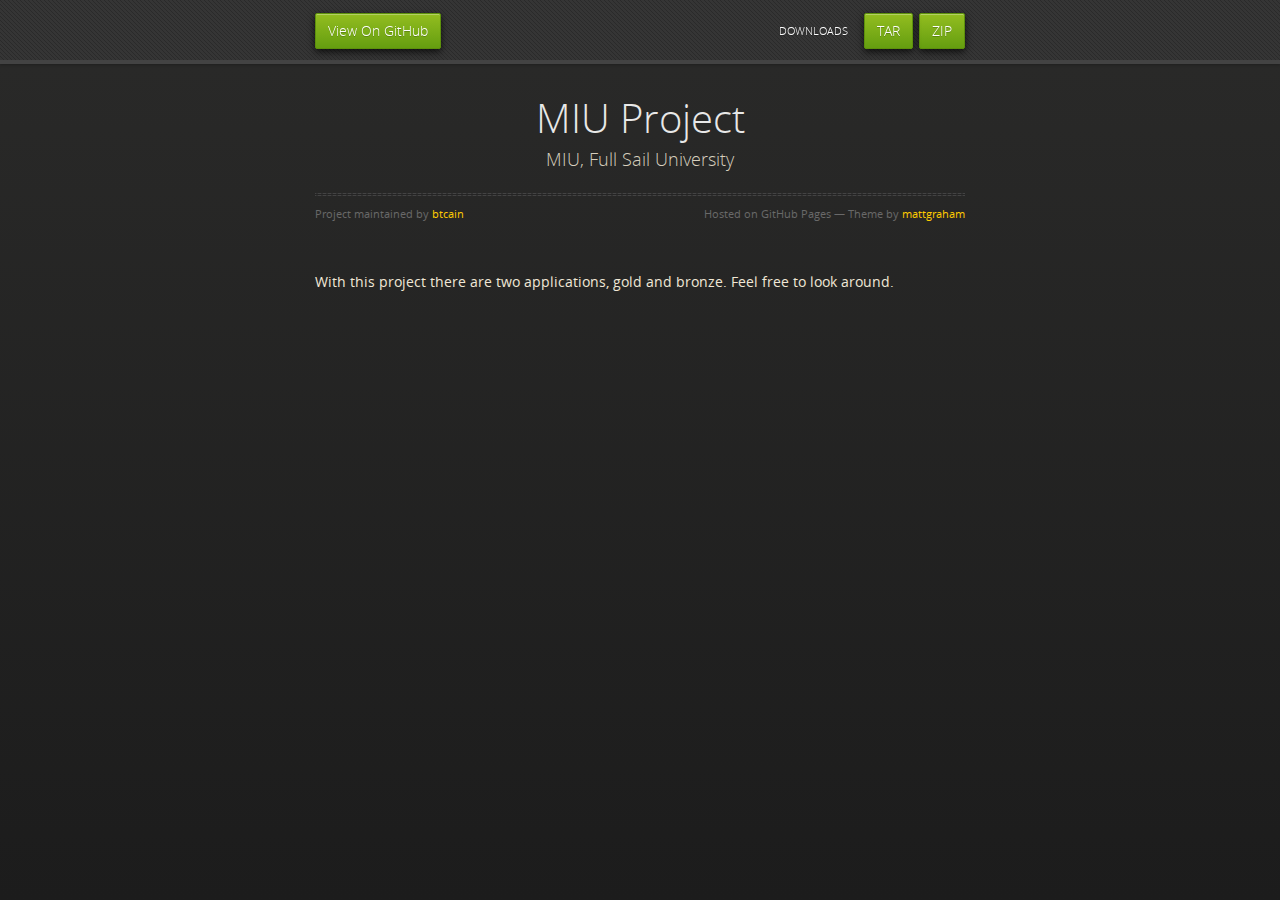
<file: index.html>
<!doctype html>
<html>
  <head>
    <meta charset="utf-8">
    <meta http-equiv="X-UA-Compatible" content="chrome=1">
    <title>MIU Project by btcain</title>
    <link rel="stylesheet" href="stylesheets/styles.css">
    <link rel="stylesheet" href="stylesheets/pygment_trac.css">
    <script src="https://ajax.googleapis.com/ajax/libs/jquery/1.7.1/jquery.min.js"></script>
    <script src="javascripts/respond.js"></script>
    <!--[if lt IE 9]>
      <script src="//html5shiv.googlecode.com/svn/trunk/html5.js"></script>
    <![endif]-->
    <!--[if lt IE 8]>
    <link rel="stylesheet" href="stylesheets/ie.css">
    <![endif]-->
    <meta name="viewport" content="width=device-width, initial-scale=1, user-scalable=no">

  </head>
  <body>
      <div id="header">
        <nav>
          <li class="fork"><a href="https://github.com/btcain/VFW_Proj">View On GitHub</a></li>
          <li class="downloads"><a href="https://github.com/btcain/VFW_Proj/zipball/master">ZIP</a></li>
          <li class="downloads"><a href="https://github.com/btcain/VFW_Proj/tarball/master">TAR</a></li>
          <li class="title">DOWNLOADS</li>
        </nav>
      </div><!-- end header -->

    <div class="wrapper">

      <section>
        <div id="title">
          <h1>MIU Project</h1>
          <p>MIU, Full Sail University</p>
          <hr>
          <span class="credits left">Project maintained by <a href="https://github.com/btcain">btcain</a></span>
          <span class="credits right">Hosted on GitHub Pages &mdash; Theme by <a href="http://twitter.com/#!/michigangraham">mattgraham</a></span>
        </div>

        <p>With this project there are two applications, gold and bronze. Feel free to look around.</p>
      </section>

    </div>
    <!--[if !IE]><script>fixScale(document);</script><![endif]-->
    
  </body>
</html>
</file>
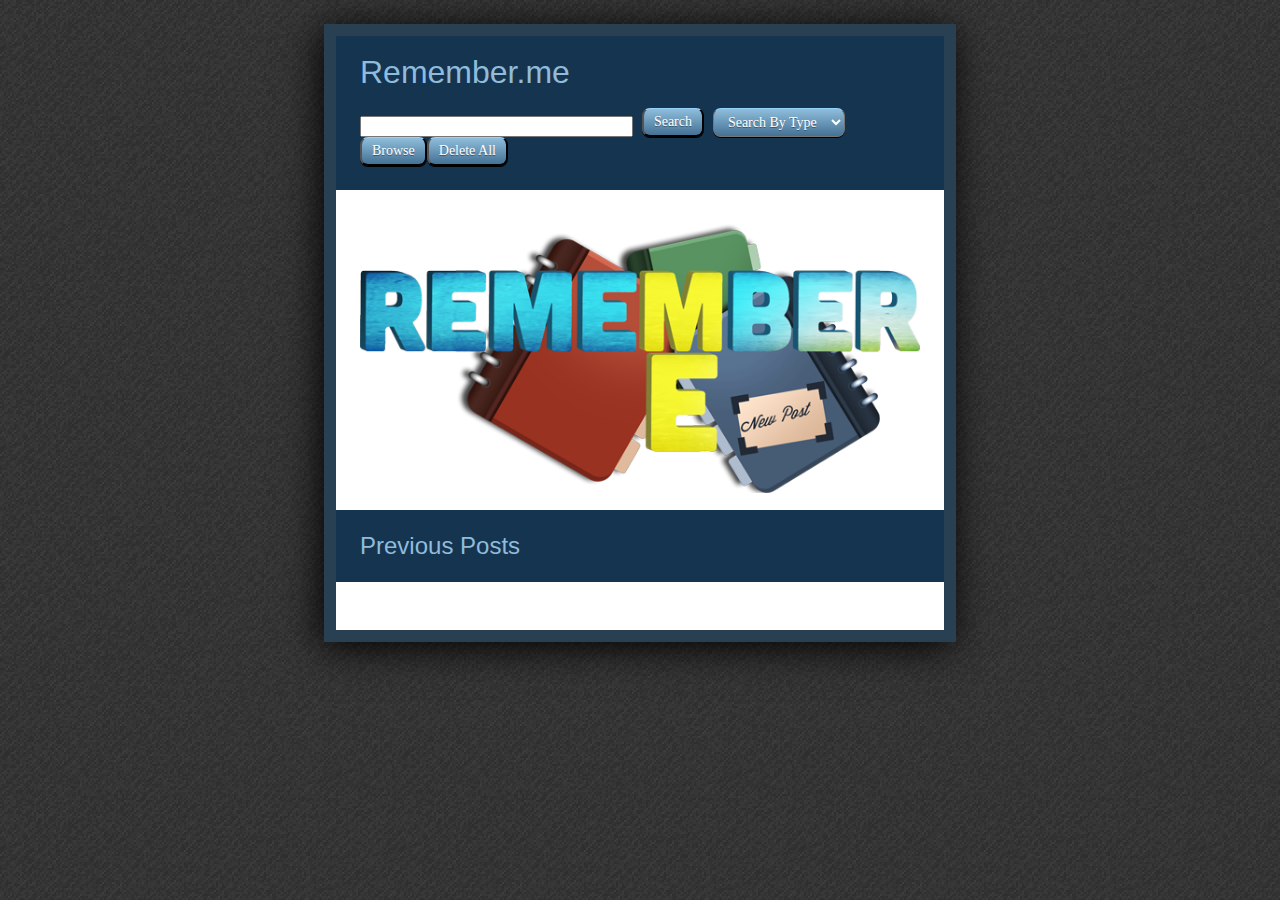
<file: BRONZE/index.html>
<!DOCTYPE html>
<!--
Benjamin Cain
Web App Part 1
Visual Frameworks 1302
-->
<html>
	<head>
		<meta charset="utf-8" />
		<meta name="description" content="Description goes here." />
		<meta name="keywords" content="Keywords go here." />
		<meta name="robots" content="index, nofollow" />
		<meta name="viewport" content="user-scalable=no, width=device-width" />
		
		<title>Rememer.me</title>
		<link rel="stylesheet" type="text/css" href="css/styles.css">
		<link href='http://fonts.googleapis.com/css?family=Skranji' rel='stylesheet' type='text/css'>
	</head>
	<body>
		<header>
			<h1>Remember.me<input type="hidden" id="page" value="index"></h1>
			<h1><input type="text" name="q" size="31" />
  <input type="submit" class="nav" name="sa" value="Search" />
  <select id="type" name="type" class="nav">
  				<option value="">Search By Type</option>
				<option value="Idea">Idea</option>
				<option value="Dream">Dream</option>
				<option value="Life">Life</option>
				<option value="Poetry">Poetry</option>
				<option value="Lyrics">Lyrics</option>
				<option value="Art">Art</option>
				<option value="Books">Books</option>
				<option value="Entertainment">Entertainment</option>
				<option value="Experience">Experience</option>
				<option value="Gaming">Gaming</option>
				<option value="Technology">Technology</option>
				<option value="Music">Music</option>
				<option value="Politics">Politics</option>
				<option value="Science">Science</option>
				<option value="Religion">Religion</option>
			</select>
		<button onclick="window.location.href='browse.html'" class="nav" id="addme">Browse</button><input id="clear" type="submit" class="nav" value="Delete All"></h1>
		</header>
		<div id="containerr">
		<p>
		<!-- <button onclick="window.location.href='additem.html'" class="nav" id="addme">New Post</button> -->
		<center><a href="additem.html"><img src="images/Banner.png" alt="New Post" width="100%"></a></center>
		<div id="editorconsole"></div>
		<h2>Previous Posts</h2>
		<div id="previousposts"></div>
		<script type="text/javascript" src="js/index.js"></script>
		<script>caller();</script>
		</div>
	</body>
</html>
</file>
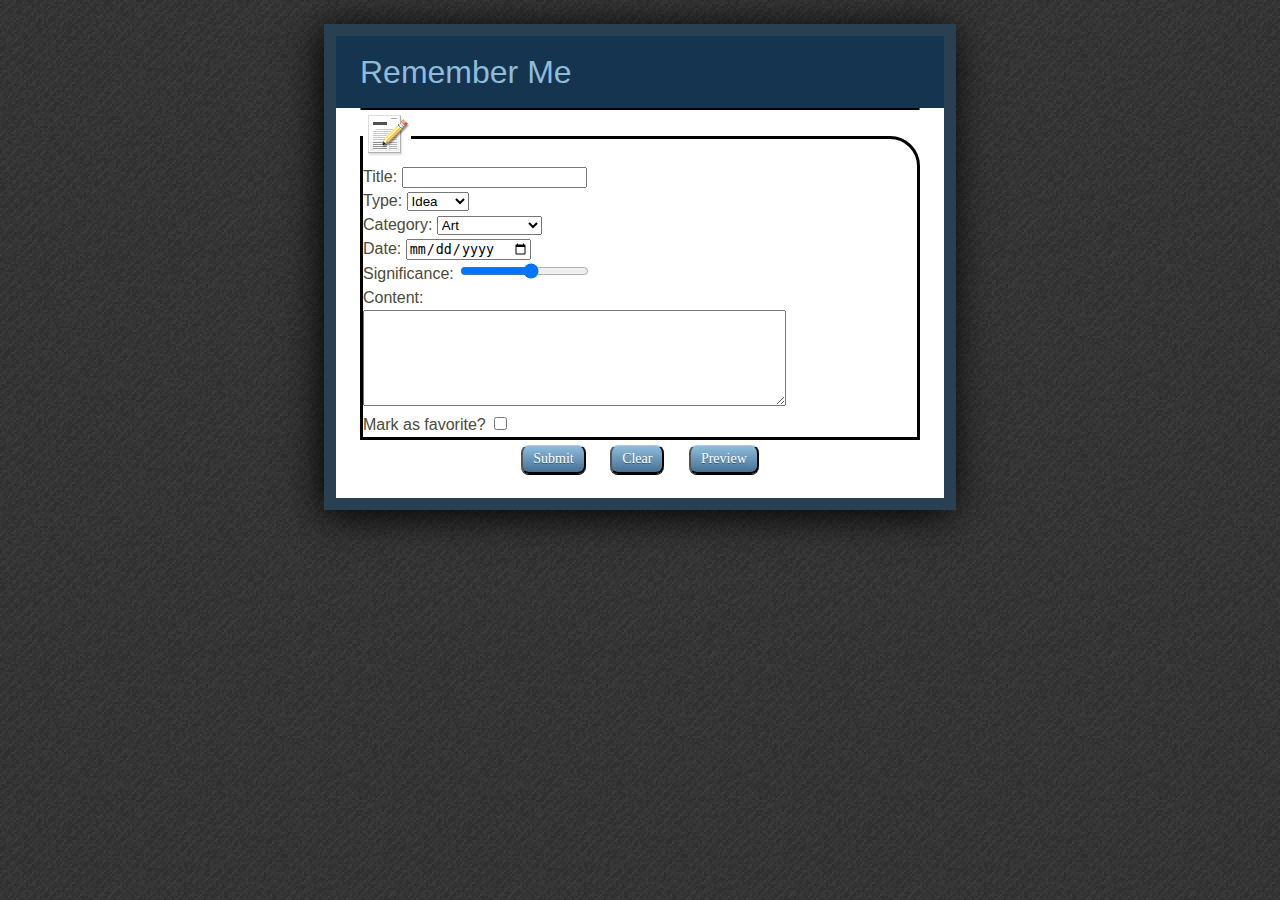
<file: additem.html>
<!DOCTYPE html>
<!--
Benjamin Cain
Web App Part 1
Visual Frameworks 1302
-->
<html>
	<head>
		<meta charset="utf-8" />
		<meta name="description" content="Description goes here." />
		<meta name="keywords" content="Keywords go here." />
		<meta name="robots" content="noindex, nofollow" />
		<meta name="viewport" content="user-scalable=no, width=device-width" />
		
		<title>Rememer.me</title>
		<link rel="stylesheet" type="text/css" href="css/styles.css">
	</head>
	<body>
	<header>
	<input type="hidden" id="page" value="add">
	<h1>Remember Me</h1>
	</header>
	<div id="container">
	<div id="previewpost"></div>
	<form id="newpost" name="newpost" onsubmit="subfun()">
	<fieldset >
		<legend><img src="images/newpost.png" /></legend>
		<input type="hidden" name="id" value="postid">
		<!Post ID will generate here>
		<ul>
			<li>Title: <input id="title" type="text"></li>
			<li>Type: <select id="type" name="type">
				<option value="Idea">Idea</option>
				<option value="Dream">Dream</option>
				<option value="Life">Life</option>
				<option value="Poetry">Poetry</option>
				<option value="Lyrics">Lyrics</option>
			</select></li>
			<li>Category: <select id="category" name="category">
				<option value="Art">Art</option>
				<option value="Books">Books</option>
				<option value="Entertainment">Entertainment</option>
				<option value="Experience">Experience</option>
				<option value="Gaming">Gaming</option>
				<option value="Technology">Technology</option>
				<option value="Music">Music</option>
				<option value="Politics">Politics</option>
				<option value="Science">Science</option>
				<option value="Religion">Religion</option>
			</select></li>
			<li>Date: <input type="date" id="date"></li>
			<li>Significance: <input type="range" id="sig" min="1" max="10"></li>
			<li>Content:<br/><textarea id="content" rows="6" cols="50"></textarea></li>
			<li>Mark as favorite? <input type="checkbox" id="fav" value="true"></li>
		</ul>
	</fieldset>
	<div id="links">
	<center>
		<input id ="submit" class="button" type="button" value="Submit">
		<input id ="reset" class="button" type="reset" value="Clear">
		<input id ="pre" class="button" type="button" value="Preview">
	</center>
	</div>
	</form>
	<div id="suboutput"></div>
	</div>
	<script type="text/javascript" src="js/main.js"></script>
	</body>
</html>
</file>
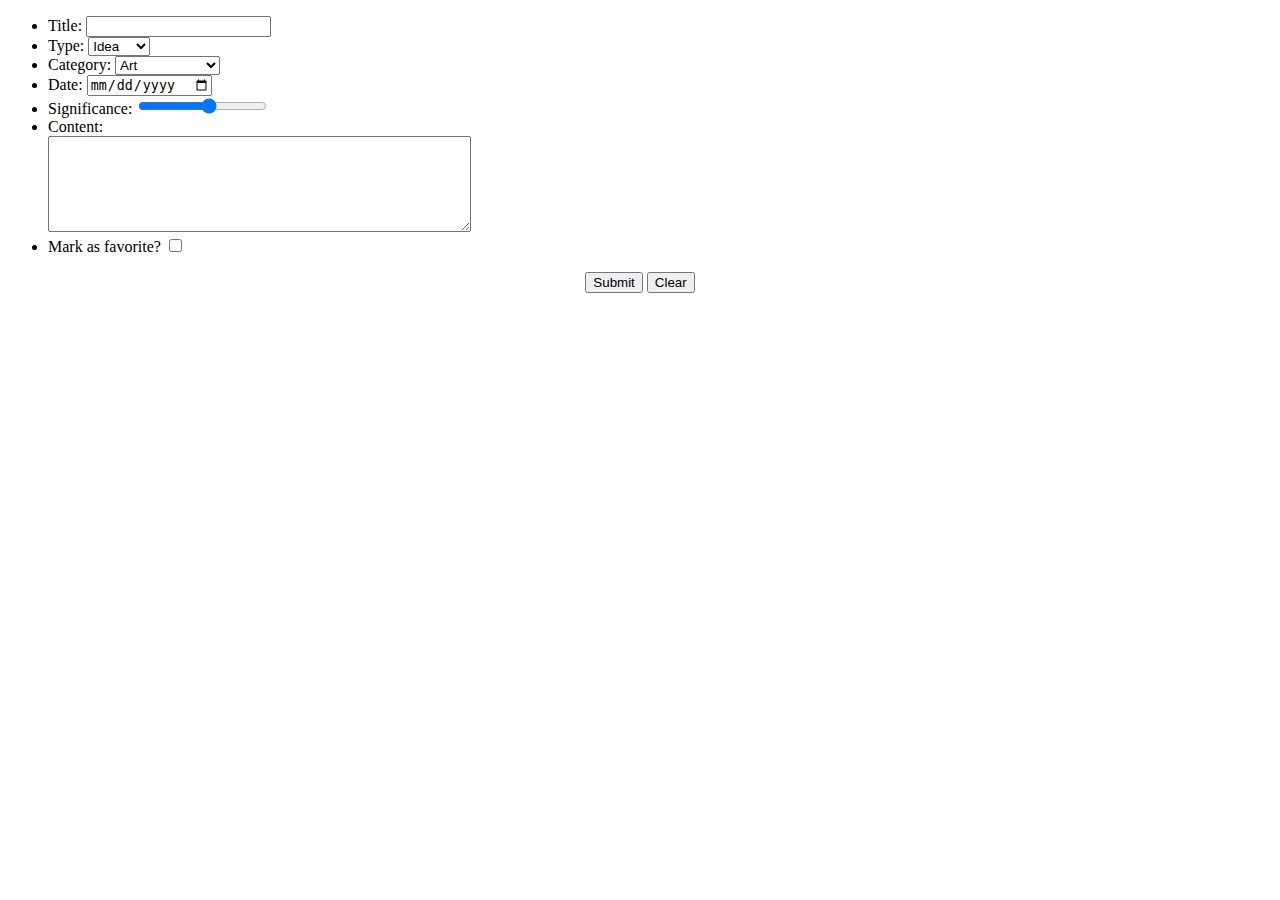
<file: editor.html>
<!DOCTYPE html>
<!--
Benjamin Cain
Web App Part 1
Visual Frameworks 1302
-->
<html>
	<head>
		<meta charset="utf-8" />
		<meta name="description" content="Description goes here." />
		<meta name="keywords" content="Keywords go here." />
		<meta name="robots" content="noindex, nofollow" />
		<meta name="viewport" content="user-scalable=no, width=device-width" />
		
		<title>Editor</title>
	</head>
	<body>
	<form id="newpost" name="newpost" onsubmit="subfun()">
		<input type="hidden" name="id" value="postid">
		<!Post ID will generate here>
		<ul>
			<li>Title: <input id="title" type="text"></li>
			<li>Type: <select id="type" name="type">
				<option value="Idea">Idea</option>
				<option value="Dream">Dream</option>
				<option value="Life">Life</option>
				<option value="Poetry">Poetry</option>
				<option value="Lyrics">Lyrics</option>
			</select></li>
			<li>Category: <select id="category" name="category">
				<option value="Art">Art</option>
				<option value="Books">Books</option>
				<option value="Entertainment">Entertainment</option>
				<option value="Experience">Experience</option>
				<option value="Gaming">Gaming</option>
				<option value="Technology">Technology</option>
				<option value="Music">Music</option>
				<option value="Politics">Politics</option>
				<option value="Science">Science</option>
				<option value="Religion">Religion</option>
			</select></li>
			<li>Date: <input type="date" id="date"></li>
			<li>Significance: <input type="range" id="sig" min="1" max="10"></li>
			<li>Content:<br/><textarea id="content" rows="6" cols="50"></textarea></li>
			<li>Mark as favorite? <input type="checkbox" id="fav" value="true"></li>
		</ul>
	<div id="links">
	<center>
		<input id ="submit" class="button" type="button" value="Submit">
		<input id ="reset" class="button" type="reset" value="Clear">
	</center>
	</div>
	</form>
	<script type="text/javascript" src="js/edit.js"></script>
	</body>
</html>
</file>
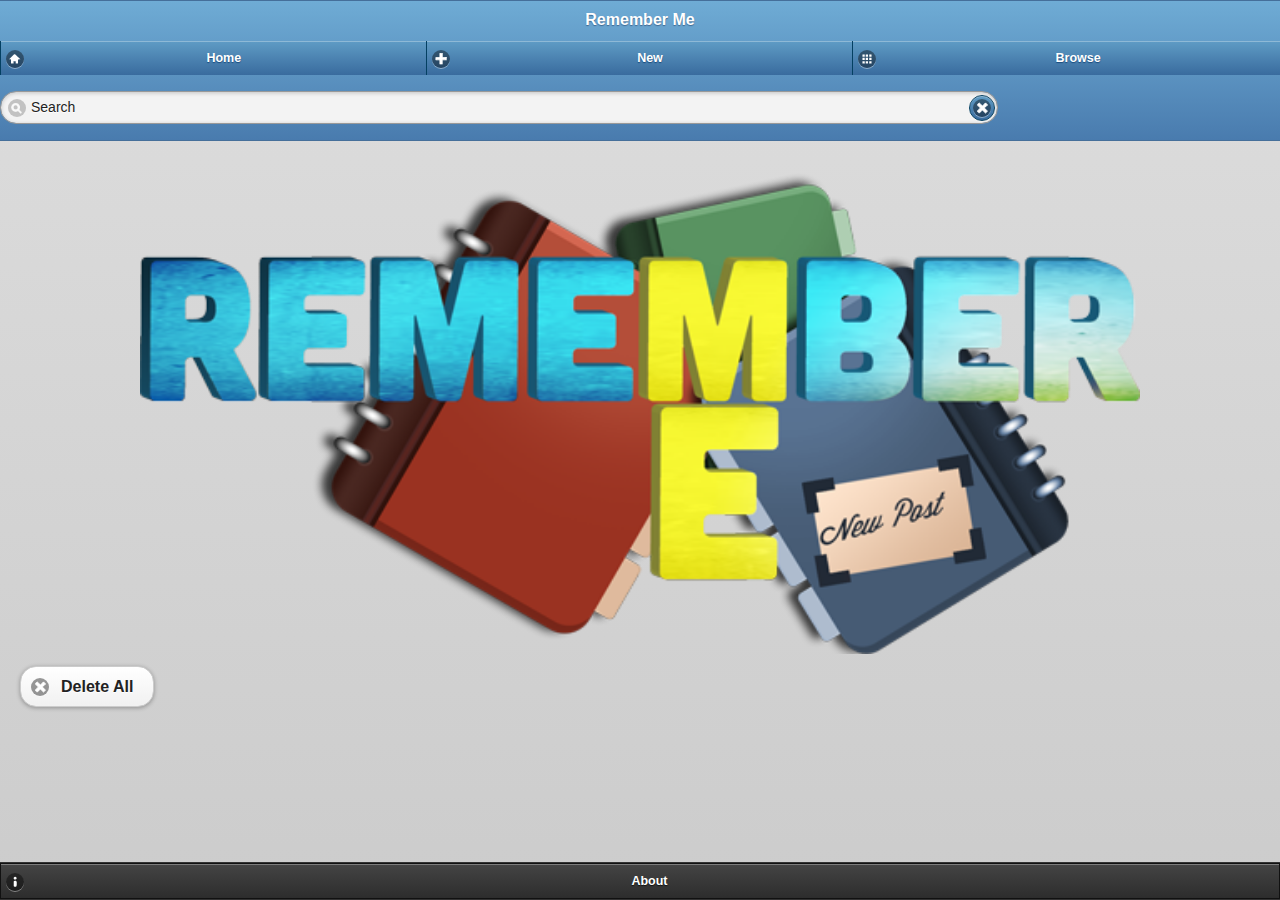
<file: GOLD/app.html>
<!DOCTYPE html>
<html>
<head>
  <meta charset="utf-8">
  <meta name="viewport" content="initial-scale=1.0, user-scalable=no">
  <meta name="apple-mobile-web-app-capable" content="yes">
  <meta name="apple-mobile-web-app-status-bar-style" content="black">
  <title>Remember Me</title>
  <link rel="stylesheet" href="css/jquery.mobile-1.2.0.min.css" />
  <link rel="stylesheet" href="css/main.css" />
  <script src="js/jquery-1.7.2.min.js"></script>
  <script src="js/jquery.mobile-1.2.0.min.js"></script>
  <script src="js/jquery.js"></script>
  <script src="js/index.js"></script>
  <script src="js/populate.js"></script>

  
</head>
<body>
  <!-- Home -->
  <div data-role="page" data-theme="b" id="page1">
      <div data-theme="b" data-role="header" data-position="fixed">
          <h4>
              Remember Me
          </h4>
          <div data-role="navbar" data-iconpos="left">
              <ul>
                  <li>
                      <a href="#page1" data-transition="fade" data-theme="" data-icon="home">
                          Home
                      </a>
                  </li>
                  <li>
                      <a href="#page7" data-transition="fade" data-theme="" data-icon="plus">
                          New
                      </a>
                  </li>
                  <li>
                      <a href="#page4" data-transition="fade" data-theme="" data-icon="grid">
                          Browse
                      </a>
                  </li>
              </ul>
          </div>
          <div data-role="fieldcontain">
              <input name="" id="searchinput2" placeholder="" value="Search" type="search"
              data-mini="true">
          </div>
      </div>
      <div data-role="content">
          <a href="#page7">
              <div style=" text-align:center">
                  <img style="width: 80%; height: 100%" src="images/Banner.png">
              </div>
          </a>
          <div id="previousposts">
              
                       </div>
<input id="clear" type="submit" class="nav" data-inline="true" data-icon="delete" data-iconpos="left" data-theme="c"  value="Delete All">                       
      </div>
      <div data-role="tabbar" data-iconpos="left" data-theme="a">
          <ul>
              <li>
                  <a href="#page5" data-transition="fade" data-theme="" data-icon="info">
                      About
                  </a>
              </li>
          </ul>
      </div>
  </div>
  
  
  <!-- New -->
  <div data-role="page" data-theme="b" id="page7">
      <div data-theme="b" data-role="header" data-position="fixed">
          <h4>
              Remember Me
          </h4>
          <div data-role="navbar" data-iconpos="left">
              <ul>
                  <li>
                      <a href="#page1" data-transition="fade" data-theme="" data-icon="home">
                          Home
                      </a>
                  </li>
                  <li>
                      <a href="#page7" data-transition="fade" data-theme="" data-icon="plus">
                          New
                      </a>
                  </li>
                  <li>
                      <a href="#page4" data-transition="fade" data-theme="" data-icon="grid">
                          Browse
                      </a>
                  </li>
              </ul>
          </div>
      </div>
      <div data-role="content">
          <h3>
              New Post
          </h3>
          <form id="newpost" name="newpost" onsubmit="displayconsole()">
              <div data-role="fieldcontain">
                  <label for="title">
                      Title
                  </label>
                  <input name="" id="title" placeholder="" value="" type="text">
              </div>
              <div data-role="fieldcontain">
                  <label for="type">
                      Type:
                  </label>
                  <select id="type" name="" data-mini="true">
                      <option value="Idea">
                          Idea
                      </option>
                      <option value="Dream">
                          Dream
                      </option>
                      <option value="Life">
                          Life
                      </option>
                      <option value="Poetry">
                          Poetry
                      </option>
                      <option value="Lyrics">
                          Lyrics
                      </option>
                  </select>
              </div>
              <div data-role="fieldcontain">
                  <label for="selectmenu2">
                      Category:
                  </label>
                  <select id="selectmenu2" name="" data-mini="true">
                      <option value="Art">
                          Art
                      </option>
                      <option value="Books">
                          Books
                      </option>
                      <option value="Entertainment">
                          Entertainment
                      </option>
                      <option value="Gaming">
                          Gaming
                      </option>
                      <option value="Technology">
                          Technology
                      </option>
                      <option value="Music">
                          Music
                      </option>
                      <option value="Politics">
                          Politics
                      </option>
                      <option value="Science">
                          Science
                      </option>
                      <option value="Religion">
                          Religion
                      </option>
                  </select>
              </div>
              <div data-role="fieldcontain">
                  <label for="date">
                      Date
                  </label>
                  <input name="" id="date" placeholder="" value="" type="date" data-mini="true">
              </div>
              <div data-role="fieldcontain">
                  <label for="slider1">
                      Significance
                  </label>
                  <input id="slider1" type="range" name="slider" value="5" min="1" max="10"
                  data-highlight="true" data-mini="true">
              </div>
              <div data-role="fieldcontain">
                  <label for="textarea1">
                      Content
                  </label>
                  <textarea name="" id="textarea1" placeholder=""></textarea>
              </div>
              <div data-role="fieldcontain">
                  <label for="fav">
                      Favorite?
                  </label>
                  <select name="toggleswitch1" id="fav" data-theme="b" data-role="slider"
                  data-mini="true">
                      <option value="false">
                          Off
                      </option>
                      <option value="true">
                          On
                      </option>
                  </select>
              </div>
              <input id="subme" type="button" data-inline="true" data-icon="check"
              data-iconpos="left" value="Submit">
              <a data-role="button" data-inline="true" data-rel="back" href="#page1"
              data-icon="delete" data-iconpos="left">
                  Cancel
              </a>
          </form>
      </div>
      <div data-role="tabbar" data-iconpos="left" data-theme="a">
          <ul>
              <li>
                  <a href="#page5" data-transition="fade" data-theme="" data-icon="info">
                      About
                  </a>
              </li>
          </ul>
      </div>
  </div>
  
  
  
  <!-- Browse -->
  <div data-role="page" data-theme="b" id="page4">
      <div data-theme="b" data-role="header" data-position="fixed">
          <h4>
              Remember Me
          </h4>
          <div data-role="navbar" data-iconpos="left">
              <ul>
                  <li>
                      <a href="#page1" data-transition="fade" data-theme="" data-icon="home">
                          Home
                      </a>
                  </li>
                  <li>
                      <a href="#page7" data-transition="fade" data-theme="" data-icon="plus">
                          New
                      </a>
                  </li>
                  <li>
                      <a href="#page4" data-transition="fade" data-theme="" data-icon="grid">
                          Browse
                      </a>
                  </li>
              </ul>
          </div>
          <div data-role="fieldcontain">
              <input name="" id="searchinput3" placeholder="" value="Search" type="search"
              data-mini="true">
          </div>
      </div>
      <div data-role="content" id="browsepage">
          <div data-role="collapsible-set">
              <div data-role="collapsible">
                  <h3>
                      Type
                  </h3>
                  <ul data-role="listview" data-divider-theme="b" data-inset="false">
                      <li data-theme="c">
                          <a href="#page1" id="browsetype" data-transition="slide">
                              Idea
                          </a>
                      </li>
                      <li data-theme="c">
                          <a href="#page1" id="browsetype" data-transition="slide">
                              Dream
                          </a>
                      </li>
                      <li data-theme="c">
                          <a href="#page1" id="browsetype" data-transition="slide">
                              Life
                          </a>
                      </li>
                      <li data-theme="c">
                          <a href="#page1" id="browsetype" data-transition="slide">
                              Poetry
                          </a>
                      </li>
                      <li data-theme="c">
                          <a href="#page1" data-transition="slide">
                              Lyrics
                          </a>
                      </li>
                  </ul>
              </div>
              <div data-role="collapsible">
                  <h3>
                      Category
                  </h3>
                  <ul data-role="listview" data-divider-theme="b" data-inset="false">
                      <li data-theme="c">
                          <a href="#page1" data-transition="slide">
                              Art
                              <span class="ui-li-count">
                                  100
                              </span>
                          </a>
                      </li>
                      <li data-theme="c">
                          <a href="#page1" data-transition="slide">
                              Books
                          </a>
                      </li>
                      <li data-theme="c">
                          <a href="#page1" data-transition="slide">
                              Entertainment
                          </a>
                      </li>
                      <li data-theme="c">
                          <a href="#page1" data-transition="slide">
                              Experience
                          </a>
                      </li>
                      <li data-theme="c">
                          <a href="#page1" data-transition="slide">
                              Gaming
                          </a>
                      </li>
                      <li data-theme="c">
                          <a href="#page1" data-transition="slide">
                              Technology
                          </a>
                      </li>
                      <li data-theme="c">
                          <a href="#page1" data-transition="slide">
                              Music
                          </a>
                      </li>
                      <li data-theme="c">
                          <a href="#page1" data-transition="slide">
                              Politics
                          </a>
                      </li>
                      <li data-theme="c">
                          <a href="#page1" data-transition="slide">
                              Religion
                          </a>
                      </li>
                  </ul>
              </div>
              <div data-role="collapsible">
                  <h3>
                      Signifigance
                  </h3>
                  <ul data-role="listview" data-divider-theme="b" data-inset="false">
                      <li data-theme="c">
                          <a href="#page1" data-transition="slide">
                              High (7-10)
                          </a>
                      </li>
                      <li data-theme="c">
                          <a href="#page1" data-transition="slide">
                              Medium (3-7)
                          </a>
                      </li>
                      <li data-theme="c">
                          <a href="#page1" data-transition="slide">
                              Low (1-3)
                          </a>
                      </li>
                  </ul>
              </div>
              <div data-role="collapsible">
                  <h3>
                      Favorites
                  </h3>
                  <ul data-role="listview" data-divider-theme="b" data-inset="false">
                      <li data-theme="c">
                          <a href="#page1" data-transition="slide">
                              Favorites
                          </a>
                      </li>
                  </ul>
              </div>
          </div>
      </div>
      <div data-role="tabbar" data-iconpos="left" data-theme="a">
          <ul>
              <li>
                  <a href="#page5" data-transition="fade" data-theme="" data-icon="info">
                      About
                  </a>
              </li>
          </ul>
      </div>
  </div>
  
  
  
  
  <!-- About -->
  <div data-role="page" data-theme="b" id="page5">
      <div data-theme="b" data-role="header" data-position="fixed">
          <h4>
              Remember Me
          </h4>
          <div data-role="navbar" data-iconpos="left">
              <ul>
                  <li>
                      <a href="#page1" data-transition="fade" data-theme="" data-icon="home">
                          Home
                      </a>
                  </li>
                  <li>
                      <a href="#page7" data-transition="fade" data-theme="" data-icon="plus">
                          New
                      </a>
                  </li>
                  <li>
                      <a href="#page4" data-transition="fade" data-theme="" data-icon="grid">
                          Browse
                      </a>
                  </li>
              </ul>
          </div>
          <div data-role="fieldcontain">
              <input name="" id="searchinput4" placeholder="" value="Search" type="search"
              data-mini="true">
          </div>
      </div>
      <div data-role="content">
          <div class="ui-grid-a">
              <div class="ui-block-a">
                  <a data-role="button" target="_blank" href="http://github.com/btcain">
                      Github
                  </a>
              </div>
              <div class="ui-block-b">
                  <a data-role="button" href="#page5">
                      Credits
                  </a>
              </div>
              <div class="ui-block-a">
                  <a data-role="button" href="#page5">
                      Gold App
                  </a>
              </div>
              <div class="ui-block-b">
                  <a data-role="button" target="_blank" href="../BRONZE/index.html">
                      Bronze App
                  </a>
              </div>
          </div>
      </div>
      <div data-role="tabbar" data-iconpos="left" data-theme="a">
          <ul>
              <li>
                  <a href="#page5" data-transition="fade" data-theme="" data-icon="info">
                      About
                  </a>
              </li>
          </ul>
      </div>
  </div>

  
</body>
<script>caller();</script>
<script src="js/main.js"></script>
  <script src="js/edit.js"></script>

</html>
</file>
<file: stylesheets/styles.css>
@font-face {
  font-family: 'OpenSansLight';
  src: url("../fonts/OpenSans-Light-webfont.eot");
  src: url("../fonts/OpenSans-Light-webfont.eot?#iefix") format("embedded-opentype"), url("../fonts/OpenSans-Light-webfont.woff") format("woff"), url("../fonts/OpenSans-Light-webfont.ttf") format("truetype"), url("../fonts/OpenSans-Light-webfont.svg#OpenSansLight") format("svg");
  font-weight: normal;
  font-style: normal;
}

@font-face {
  font-family: 'OpenSansLightItalic';
  src: url("../fonts/OpenSans-LightItalic-webfont.eot");
  src: url("../fonts/OpenSans-LightItalic-webfont.eot?#iefix") format("embedded-opentype"), url("../fonts/OpenSans-LightItalic-webfont.woff") format("woff"), url("../fonts/OpenSans-LightItalic-webfont.ttf") format("truetype"), url("../fonts/OpenSans-LightItalic-webfont.svg#OpenSansLightItalic") format("svg");
  font-weight: normal;
  font-style: normal;
}

@font-face {
  font-family: 'OpenSansRegular';
  src: url("../fonts/OpenSans-Regular-webfont.eot");
  src: url("../fonts/OpenSans-Regular-webfont.eot?#iefix") format("embedded-opentype"), url("../fonts/OpenSans-Regular-webfont.woff") format("woff"), url("../fonts/OpenSans-Regular-webfont.ttf") format("truetype"), url("../fonts/OpenSans-Regular-webfont.svg#OpenSansRegular") format("svg");
  font-weight: normal;
  font-style: normal;
  -webkit-font-smoothing: antialiased;
}

@font-face {
  font-family: 'OpenSansItalic';
  src: url("../fonts/OpenSans-Italic-webfont.eot");
  src: url("../fonts/OpenSans-Italic-webfont.eot?#iefix") format("embedded-opentype"), url("../fonts/OpenSans-Italic-webfont.woff") format("woff"), url("../fonts/OpenSans-Italic-webfont.ttf") format("truetype"), url("../fonts/OpenSans-Italic-webfont.svg#OpenSansItalic") format("svg");
  font-weight: normal;
  font-style: normal;
  -webkit-font-smoothing: antialiased;
}

@font-face {
  font-family: 'OpenSansSemibold';
  src: url("../fonts/OpenSans-Semibold-webfont.eot");
  src: url("../fonts/OpenSans-Semibold-webfont.eot?#iefix") format("embedded-opentype"), url("../fonts/OpenSans-Semibold-webfont.woff") format("woff"), url("../fonts/OpenSans-Semibold-webfont.ttf") format("truetype"), url("../fonts/OpenSans-Semibold-webfont.svg#OpenSansSemibold") format("svg");
  font-weight: normal;
  font-style: normal;
  -webkit-font-smoothing: antialiased;
}

@font-face {
  font-family: 'OpenSansSemiboldItalic';
  src: url("../fonts/OpenSans-SemiboldItalic-webfont.eot");
  src: url("../fonts/OpenSans-SemiboldItalic-webfont.eot?#iefix") format("embedded-opentype"), url("../fonts/OpenSans-SemiboldItalic-webfont.woff") format("woff"), url("../fonts/OpenSans-SemiboldItalic-webfont.ttf") format("truetype"), url("../fonts/OpenSans-SemiboldItalic-webfont.svg#OpenSansSemiboldItalic") format("svg");
  font-weight: normal;
  font-style: normal;
  -webkit-font-smoothing: antialiased;
}

@font-face {
  font-family: 'OpenSansBold';
  src: url("../fonts/OpenSans-Bold-webfont.eot");
  src: url("../fonts/OpenSans-Bold-webfont.eot?#iefix") format("embedded-opentype"), url("../fonts/OpenSans-Bold-webfont.woff") format("woff"), url("../fonts/OpenSans-Bold-webfont.ttf") format("truetype"), url("../fonts/OpenSans-Bold-webfont.svg#OpenSansBold") format("svg");
  font-weight: normal;
  font-style: normal;
  -webkit-font-smoothing: antialiased;
}

@font-face {
  font-family: 'OpenSansBoldItalic';
  src: url("../fonts/OpenSans-BoldItalic-webfont.eot");
  src: url("../fonts/OpenSans-BoldItalic-webfont.eot?#iefix") format("embedded-opentype"), url("../fonts/OpenSans-BoldItalic-webfont.woff") format("woff"), url("../fonts/OpenSans-BoldItalic-webfont.ttf") format("truetype"), url("../fonts/OpenSans-BoldItalic-webfont.svg#OpenSansBoldItalic") format("svg");
  font-weight: normal;
  font-style: normal;
  -webkit-font-smoothing: antialiased;
}

/* normalize.css 2012-02-07T12:37 UTC - http://github.com/necolas/normalize.css */
/* =============================================================================
   HTML5 display definitions
   ========================================================================== */
/*
 * Corrects block display not defined in IE6/7/8/9 & FF3
 */
article,
aside,
details,
figcaption,
figure,
footer,
header,
hgroup,
nav,
section,
summary {
  display: block;
}

/*
 * Corrects inline-block display not defined in IE6/7/8/9 & FF3
 */
audio,
canvas,
video {
  display: inline-block;
  *display: inline;
  *zoom: 1;
}

/*
 * Prevents modern browsers from displaying 'audio' without controls
 */
audio:not([controls]) {
  display: none;
}

/*
 * Addresses styling for 'hidden' attribute not present in IE7/8/9, FF3, S4
 * Known issue: no IE6 support
 */
[hidden] {
  display: none;
}

/* =============================================================================
   Base
   ========================================================================== */
/*
 * 1. Corrects text resizing oddly in IE6/7 when body font-size is set using em units
 *    http://clagnut.com/blog/348/#c790
 * 2. Prevents iOS text size adjust after orientation change, without disabling user zoom
 *    www.456bereastreet.com/archive/201012/controlling_text_size_in_safari_for_ios_without_disabling_user_zoom/
 */
html {
  font-size: 100%;
  /* 1 */
  -webkit-text-size-adjust: 100%;
  /* 2 */
  -ms-text-size-adjust: 100%;
  /* 2 */
}

/*
 * Addresses font-family inconsistency between 'textarea' and other form elements.
 */
html,
button,
input,
select,
textarea {
  font-family: sans-serif;
}

/*
 * Addresses margins handled incorrectly in IE6/7
 */
body {
  margin: 0;
}

/* =============================================================================
   Links
   ========================================================================== */
/*
 * Addresses outline displayed oddly in Chrome
 */
a:focus {
  outline: thin dotted;
}

/*
 * Improves readability when focused and also mouse hovered in all browsers
 * people.opera.com/patrickl/experiments/keyboard/test
 */
a:hover,
a:active {
  outline: 0;
}

/* =============================================================================
   Typography
   ========================================================================== */
/*
 * Addresses font sizes and margins set differently in IE6/7
 * Addresses font sizes within 'section' and 'article' in FF4+, Chrome, S5
 */
h1 {
  font-size: 2em;
  margin: 0.67em 0;
}

h2 {
  font-size: 1.5em;
  margin: 0.83em 0;
}

h3 {
  font-size: 1.17em;
  margin: 1em 0;
}

h4 {
  font-size: 1em;
  margin: 1.33em 0;
}

h5 {
  font-size: 0.83em;
  margin: 1.67em 0;
}

h6 {
  font-size: 0.75em;
  margin: 2.33em 0;
}

/*
 * Addresses styling not present in IE7/8/9, S5, Chrome
 */
abbr[title] {
  border-bottom: 1px dotted;
}

/*
 * Addresses style set to 'bolder' in FF3+, S4/5, Chrome
*/
b,
strong {
  font-weight: bold;
}

blockquote {
  margin: 1em 40px;
}

/*
 * Addresses styling not present in S5, Chrome
 */
dfn {
  font-style: italic;
}

/*
 * Addresses styling not present in IE6/7/8/9
 */
mark {
  background: #ff0;
  color: #000;
}

/*
 * Addresses margins set differently in IE6/7
 */
p,
pre {
  margin: 1em 0;
}

/*
 * Corrects font family set oddly in IE6, S4/5, Chrome
 * en.wikipedia.org/wiki/User:Davidgothberg/Test59
 */
pre,
code,
kbd,
samp {
  font-family: monospace, serif;
  _font-family: 'courier new', monospace;
  font-size: 1em;
}

/*
 * 1. Addresses CSS quotes not supported in IE6/7
 * 2. Addresses quote property not supported in S4
 */
/* 1 */
q {
  quotes: none;
}

/* 2 */
q:before,
q:after {
  content: '';
  content: none;
}

small {
  font-size: 75%;
}

/*
 * Prevents sub and sup affecting line-height in all browsers
 * gist.github.com/413930
 */
sub,
sup {
  font-size: 75%;
  line-height: 0;
  position: relative;
  vertical-align: baseline;
}

sup {
  top: -0.5em;
}

sub {
  bottom: -0.25em;
}

/* =============================================================================
   Lists
   ========================================================================== */
/*
 * Addresses margins set differently in IE6/7
 */
dl,
menu,
ol,
ul {
  margin: 1em 0;
}

dd {
  margin: 0 0 0 40px;
}

/*
 * Addresses paddings set differently in IE6/7
 */
menu,
ol,
ul {
  padding: 0 0 0 40px;
}

/*
 * Corrects list images handled incorrectly in IE7
 */
nav ul,
nav ol {
  list-style: none;
  list-style-image: none;
}

/* =============================================================================
   Embedded content
   ========================================================================== */
/*
 * 1. Removes border when inside 'a' element in IE6/7/8/9, FF3
 * 2. Improves image quality when scaled in IE7
 *    code.flickr.com/blog/2008/11/12/on-ui-quality-the-little-things-client-side-image-resizing/
 */
img {
  border: 0;
  /* 1 */
  -ms-interpolation-mode: bicubic;
  /* 2 */
}

/*
 * Corrects overflow displayed oddly in IE9
 */
svg:not(:root) {
  overflow: hidden;
}

/* =============================================================================
   Figures
   ========================================================================== */
/*
 * Addresses margin not present in IE6/7/8/9, S5, O11
 */
figure {
  margin: 0;
}

/* =============================================================================
   Forms
   ========================================================================== */
/*
 * Corrects margin displayed oddly in IE6/7
 */
form {
  margin: 0;
}

/*
 * Define consistent border, margin, and padding
 */
fieldset {
  border: 1px solid #c0c0c0;
  margin: 0 2px;
  padding: 0.35em 0.625em 0.75em;
}

/*
 * 1. Corrects color not being inherited in IE6/7/8/9
 * 2. Corrects text not wrapping in FF3 
 * 3. Corrects alignment displayed oddly in IE6/7
 */
legend {
  border: 0;
  /* 1 */
  padding: 0;
  white-space: normal;
  /* 2 */
  *margin-left: -7px;
  /* 3 */
}

/*
 * 1. Corrects font size not being inherited in all browsers
 * 2. Addresses margins set differently in IE6/7, FF3+, S5, Chrome
 * 3. Improves appearance and consistency in all browsers
 */
button,
input,
select,
textarea {
  font-size: 100%;
  /* 1 */
  margin: 0;
  /* 2 */
  vertical-align: baseline;
  /* 3 */
  *vertical-align: middle;
  /* 3 */
}

/*
 * Addresses FF3/4 setting line-height on 'input' using !important in the UA stylesheet
 */
button,
input {
  line-height: normal;
  /* 1 */
}

/*
 * 1. Improves usability and consistency of cursor style between image-type 'input' and others
 * 2. Corrects inability to style clickable 'input' types in iOS
 * 3. Removes inner spacing in IE7 without affecting normal text inputs
 *    Known issue: inner spacing remains in IE6
 */
button,
input[type="button"],
input[type="reset"],
input[type="submit"] {
  cursor: pointer;
  /* 1 */
  -webkit-appearance: button;
  /* 2 */
  *overflow: visible;
  /* 3 */
}

/*
 * Re-set default cursor for disabled elements
 */
button[disabled],
input[disabled] {
  cursor: default;
}

/*
 * 1. Addresses box sizing set to content-box in IE8/9
 * 2. Removes excess padding in IE8/9
 * 3. Removes excess padding in IE7
      Known issue: excess padding remains in IE6
 */
input[type="checkbox"],
input[type="radio"] {
  box-sizing: border-box;
  /* 1 */
  padding: 0;
  /* 2 */
  *height: 13px;
  /* 3 */
  *width: 13px;
  /* 3 */
}

/*
 * 1. Addresses appearance set to searchfield in S5, Chrome
 * 2. Addresses box-sizing set to border-box in S5, Chrome (include -moz to future-proof)
 */
input[type="search"] {
  -webkit-appearance: textfield;
  /* 1 */
  -moz-box-sizing: content-box;
  -webkit-box-sizing: content-box;
  /* 2 */
  box-sizing: content-box;
}

/*
 * Removes inner padding and search cancel button in S5, Chrome on OS X
 */
input[type="search"]::-webkit-search-decoration,
input[type="search"]::-webkit-search-cancel-button {
  -webkit-appearance: none;
}

/*
 * Removes inner padding and border in FF3+
 * www.sitepen.com/blog/2008/05/14/the-devils-in-the-details-fixing-dojos-toolbar-buttons/
 */
button::-moz-focus-inner,
input::-moz-focus-inner {
  border: 0;
  padding: 0;
}

/*
 * 1. Removes default vertical scrollbar in IE6/7/8/9
 * 2. Improves readability and alignment in all browsers
 */
textarea {
  overflow: auto;
  /* 1 */
  vertical-align: top;
  /* 2 */
}

/* =============================================================================
   Tables
   ========================================================================== */
/*
 * Remove most spacing between table cells
 */
table {
  border-collapse: collapse;
  border-spacing: 0;
}

body {
  padding: 0px 0 20px 0px;
  margin: 0px;
  font: 14px/1.5 "OpenSansRegular", "Helvetica Neue", Helvetica, Arial, sans-serif;
  color: #f0e7d5;
  font-weight: normal;
  background: #252525;
  background-attachment: fixed !important;
  background: -webkit-gradient(linear, 50% 0%, 50% 100%, color-stop(0%, #2a2a29), color-stop(100%, #1c1c1c));
  background: -webkit-linear-gradient(#2a2a29, #1c1c1c);
  background: -moz-linear-gradient(#2a2a29, #1c1c1c);
  background: -o-linear-gradient(#2a2a29, #1c1c1c);
  background: -ms-linear-gradient(#2a2a29, #1c1c1c);
  background: linear-gradient(#2a2a29, #1c1c1c);
}

h1, h2, h3, h4, h5, h6 {
  color: #e8e8e8;
  margin: 0 0 10px;
  font-family: 'OpenSansRegular', "Helvetica Neue", Helvetica, Arial, sans-serif;
  font-weight: normal;
}

p, ul, ol, table, pre, dl {
  margin: 0 0 20px;
}

h1, h2, h3 {
  line-height: 1.1;
}

h1 {
  font-size: 28px;
}

h2 {
  font-size: 24px;
}

h4, h5, h6 {
  color: #e8e8e8;
}

h3 {
  font-size: 18px;
  line-height: 24px;
  font-family: 'OpenSansRegular', "Helvetica Neue", Helvetica, Arial, sans-serif !important;
  font-weight: normal;
  color: #b6b6b6;
}

a {
  color: #ffcc00;
  font-weight: 400;
  text-decoration: none;
}
a:hover {
  color: #ffeb9b;
}

a small {
  font-size: 11px;
  color: #666;
  margin-top: -0.6em;
  display: block;
}

ul {
  list-style-image: url("../images/bullet.png");
}

strong {
  font-family: 'OpenSansBold', "Helvetica Neue", Helvetica, Arial, sans-serif !important;
  font-weight: normal;
}

.wrapper {
  max-width: 650px;
  margin: 0 auto;
  position: relative;
  padding: 0 20px;
}

section img {
  max-width: 100%;
}

blockquote {
  border-left: 3px solid #ffcc00;
  margin: 0;
  padding: 0 0 0 20px;
  font-style: italic;
}

code {
  font-family: "Lucida Sans", Monaco, Bitstream Vera Sans Mono, Lucida Console, Terminal;
  color: #efefef;
  font-size: 13px;
  margin: 0 4px;
  padding: 4px 6px;
  -moz-border-radius: 2px;
  -webkit-border-radius: 2px;
  -o-border-radius: 2px;
  -ms-border-radius: 2px;
  -khtml-border-radius: 2px;
  border-radius: 2px;
}

pre {
  padding: 8px 15px;
  background: #191919;
  -moz-border-radius: 2px;
  -webkit-border-radius: 2px;
  -o-border-radius: 2px;
  -ms-border-radius: 2px;
  -khtml-border-radius: 2px;
  border-radius: 2px;
  border: 1px solid #121212;
  -moz-box-shadow: inset 0 1px 3px rgba(0, 0, 0, 0.3);
  -webkit-box-shadow: inset 0 1px 3px rgba(0, 0, 0, 0.3);
  -o-box-shadow: inset 0 1px 3px rgba(0, 0, 0, 0.3);
  box-shadow: inset 0 1px 3px rgba(0, 0, 0, 0.3);
  overflow: auto;
  overflow-y: hidden;
}
pre code {
  color: #efefef;
  text-shadow: 0px 1px 0px #000;
  margin: 0;
  padding: 0;
}

table {
  width: 100%;
  border-collapse: collapse;
}

th {
  text-align: left;
  padding: 5px 10px;
  border-bottom: 1px solid #434343;
  color: #b6b6b6;
  font-family: 'OpenSansSemibold', "Helvetica Neue", Helvetica, Arial, sans-serif !important;
  font-weight: normal;
}

td {
  text-align: left;
  padding: 5px 10px;
  border-bottom: 1px solid #434343;
}

hr {
  border: 0;
  outline: none;
  height: 3px;
  background: transparent url("../images/hr.gif") center center repeat-x;
  margin: 0 0 20px;
}

dt {
  color: #F0E7D5;
  font-family: 'OpenSansSemibold', "Helvetica Neue", Helvetica, Arial, sans-serif !important;
  font-weight: normal;
}

#header {
  z-index: 100;
  left: 0;
  top: 0px;
  height: 60px;
  width: 100%;
  position: fixed;
  background: url(../images/nav-bg.gif) #353535;
  border-bottom: 4px solid #434343;
  -moz-box-shadow: 0px 1px 3px rgba(0, 0, 0, 0.25);
  -webkit-box-shadow: 0px 1px 3px rgba(0, 0, 0, 0.25);
  -o-box-shadow: 0px 1px 3px rgba(0, 0, 0, 0.25);
  box-shadow: 0px 1px 3px rgba(0, 0, 0, 0.25);
}
#header nav {
  max-width: 650px;
  margin: 0 auto;
  padding: 0 10px;
  background: blue;
  margin: 6px auto;
}
#header nav li {
  font-family: 'OpenSansLight', "Helvetica Neue", Helvetica, Arial, sans-serif;
  font-weight: normal;
  list-style: none;
  display: inline;
  color: white;
  line-height: 50px;
  text-shadow: 0px 1px 0px rgba(0, 0, 0, 0.2);
  font-size: 14px;
}
#header nav li a {
  color: white;
  border: 1px solid #5d910b;
  background: -webkit-gradient(linear, 50% 0%, 50% 100%, color-stop(0%, #93bd20), color-stop(100%, #659e10));
  background: -webkit-linear-gradient(#93bd20, #659e10);
  background: -moz-linear-gradient(#93bd20, #659e10);
  background: -o-linear-gradient(#93bd20, #659e10);
  background: -ms-linear-gradient(#93bd20, #659e10);
  background: linear-gradient(#93bd20, #659e10);
  -moz-border-radius: 2px;
  -webkit-border-radius: 2px;
  -o-border-radius: 2px;
  -ms-border-radius: 2px;
  -khtml-border-radius: 2px;
  border-radius: 2px;
  -moz-box-shadow: inset 0px 1px 0px rgba(255, 255, 255, 0.3), 0px 3px 7px rgba(0, 0, 0, 0.7);
  -webkit-box-shadow: inset 0px 1px 0px rgba(255, 255, 255, 0.3), 0px 3px 7px rgba(0, 0, 0, 0.7);
  -o-box-shadow: inset 0px 1px 0px rgba(255, 255, 255, 0.3), 0px 3px 7px rgba(0, 0, 0, 0.7);
  box-shadow: inset 0px 1px 0px rgba(255, 255, 255, 0.3), 0px 3px 7px rgba(0, 0, 0, 0.7);
  background-color: #93bd20;
  padding: 10px 12px;
  margin-top: 6px;
  line-height: 14px;
  font-size: 14px;
  display: inline-block;
  text-align: center;
}
#header nav li a:hover {
  background: -webkit-gradient(linear, 50% 0%, 50% 100%, color-stop(0%, #749619), color-stop(100%, #527f0e));
  background: -webkit-linear-gradient(#749619, #527f0e);
  background: -moz-linear-gradient(#749619, #527f0e);
  background: -o-linear-gradient(#749619, #527f0e);
  background: -ms-linear-gradient(#749619, #527f0e);
  background: linear-gradient(#749619, #527f0e);
  background-color: #659e10;
  border: 1px solid #527f0e;
  -moz-box-shadow: inset 0px 1px 1px rgba(0, 0, 0, 0.2), 0px 1px 0px rgba(0, 0, 0, 0);
  -webkit-box-shadow: inset 0px 1px 1px rgba(0, 0, 0, 0.2), 0px 1px 0px rgba(0, 0, 0, 0);
  -o-box-shadow: inset 0px 1px 1px rgba(0, 0, 0, 0.2), 0px 1px 0px rgba(0, 0, 0, 0);
  box-shadow: inset 0px 1px 1px rgba(0, 0, 0, 0.2), 0px 1px 0px rgba(0, 0, 0, 0);
}
#header nav li.fork {
  float: left;
  margin-left: 0px;
}
#header nav li.downloads {
  float: right;
  margin-left: 6px;
}
#header nav li.title {
  float: right;
  margin-right: 10px;
  font-size: 11px;
}

section {
  max-width: 650px;
  padding: 30px 0px 50px 0px;
  margin: 20px 0;
  margin-top: 70px;
}
section #title {
  border: 0;
  outline: none;
  margin: 0 0 50px 0;
  padding: 0 0 5px 0;
}
section #title h1 {
  font-family: 'OpenSansLight', "Helvetica Neue", Helvetica, Arial, sans-serif;
  font-weight: normal;
  font-size: 40px;
  text-align: center;
  line-height: 36px;
}
section #title p {
  color: #d7cfbe;
  font-family: 'OpenSansLight', "Helvetica Neue", Helvetica, Arial, sans-serif;
  font-weight: normal;
  font-size: 18px;
  text-align: center;
}
section #title .credits {
  font-size: 11px;
  font-family: 'OpenSansRegular', "Helvetica Neue", Helvetica, Arial, sans-serif;
  font-weight: normal;
  color: #696969;
  margin-top: -10px;
}
section #title .credits.left {
  float: left;
}
section #title .credits.right {
  float: right;
}

@media print, screen and (max-width: 720px) {
  #title .credits {
    display: block;
    width: 100%;
    line-height: 30px;
    text-align: center;
  }
  #title .credits .left {
    float: none;
    display: block;
  }
  #title .credits .right {
    float: none;
    display: block;
  }
}
@media print, screen and (max-width: 480px) {
  #header {
    margin-top: -20px;
  }

  section {
    margin-top: 40px;
  }

  nav {
    display: none;
  }
}
</file>
<file: stylesheets/pygment_trac.css>
.highlight .hll { background-color: #404040 }
.highlight  { color: #d0d0d0 }
.highlight .c { color: #999999; font-style: italic } /* Comment */
.highlight .err { color: #a61717; background-color: #e3d2d2 } /* Error */
.highlight .g { color: #d0d0d0 } /* Generic */
.highlight .k { color: #6ab825; font-weight: normal } /* Keyword */
.highlight .l { color: #d0d0d0 } /* Literal */
.highlight .n { color: #d0d0d0 } /* Name */
.highlight .o { color: #d0d0d0 } /* Operator */
.highlight .x { color: #d0d0d0 } /* Other */
.highlight .p { color: #d0d0d0 } /* Punctuation */
.highlight .cm { color: #999999; font-style: italic } /* Comment.Multiline */
.highlight .cp { color: #cd2828; font-weight: normal } /* Comment.Preproc */
.highlight .c1 { color: #999999; font-style: italic } /* Comment.Single */
.highlight .cs { color: #e50808; font-weight: normal; background-color: #520000 } /* Comment.Special */
.highlight .gd { color: #d22323 } /* Generic.Deleted */
.highlight .ge { color: #d0d0d0; font-style: italic } /* Generic.Emph */
.highlight .gr { color: #d22323 } /* Generic.Error */
.highlight .gh { color: #ffffff; font-weight: normal } /* Generic.Heading */
.highlight .gi { color: #589819 } /* Generic.Inserted */
.highlight .go { color: #cccccc } /* Generic.Output */
.highlight .gp { color: #aaaaaa } /* Generic.Prompt */
.highlight .gs { color: #d0d0d0; font-weight: normal } /* Generic.Strong */
.highlight .gu { color: #ffffff; text-decoration: underline } /* Generic.Subheading */
.highlight .gt { color: #d22323 } /* Generic.Traceback */
.highlight .kc { color: #6ab825; font-weight: normal } /* Keyword.Constant */
.highlight .kd { color: #6ab825; font-weight: normal } /* Keyword.Declaration */
.highlight .kn { color: #6ab825; font-weight: normal } /* Keyword.Namespace */
.highlight .kp { color: #6ab825 } /* Keyword.Pseudo */
.highlight .kr { color: #6ab825; font-weight: normal } /* Keyword.Reserved */
.highlight .kt { color: #6ab825; font-weight: normal } /* Keyword.Type */
.highlight .ld { color: #d0d0d0 } /* Literal.Date */
.highlight .m { color: #3677a9 } /* Literal.Number */
.highlight .s { color: #9dd5f1 } /* Literal.String */
.highlight .na { color: #bbbbbb } /* Name.Attribute */
.highlight .nb { color: #24909d } /* Name.Builtin */
.highlight .nc { color: #447fcf; text-decoration: underline } /* Name.Class */
.highlight .no { color: #40ffff } /* Name.Constant */
.highlight .nd { color: #ffa500 } /* Name.Decorator */
.highlight .ni { color: #d0d0d0 } /* Name.Entity */
.highlight .ne { color: #bbbbbb } /* Name.Exception */
.highlight .nf { color: #447fcf } /* Name.Function */
.highlight .nl { color: #d0d0d0 } /* Name.Label */
.highlight .nn { color: #447fcf; text-decoration: underline } /* Name.Namespace */
.highlight .nx { color: #d0d0d0 } /* Name.Other */
.highlight .py { color: #d0d0d0 } /* Name.Property */
.highlight .nt { color: #6ab825;} /* Name.Tag */
.highlight .nv { color: #40ffff } /* Name.Variable */
.highlight .ow { color: #6ab825; font-weight: normal } /* Operator.Word */
.highlight .w { color: #666666 } /* Text.Whitespace */
.highlight .mf { color: #3677a9 } /* Literal.Number.Float */
.highlight .mh { color: #3677a9 } /* Literal.Number.Hex */
.highlight .mi { color: #3677a9 } /* Literal.Number.Integer */
.highlight .mo { color: #3677a9 } /* Literal.Number.Oct */
.highlight .sb { color: #9dd5f1 } /* Literal.String.Backtick */
.highlight .sc { color: #9dd5f1 } /* Literal.String.Char */
.highlight .sd { color: #9dd5f1 } /* Literal.String.Doc */
.highlight .s2 { color: #9dd5f1 } /* Literal.String.Double */
.highlight .se { color: #9dd5f1 } /* Literal.String.Escape */
.highlight .sh { color: #9dd5f1 } /* Literal.String.Heredoc */
.highlight .si { color: #9dd5f1 } /* Literal.String.Interpol */
.highlight .sx { color: #ffa500 } /* Literal.String.Other */
.highlight .sr { color: #9dd5f1 } /* Literal.String.Regex */
.highlight .s1 { color: #9dd5f1 } /* Literal.String.Single */
.highlight .ss { color: #9dd5f1 } /* Literal.String.Symbol */
.highlight .bp { color: #24909d } /* Name.Builtin.Pseudo */
.highlight .vc { color: #40ffff } /* Name.Variable.Class */
.highlight .vg { color: #40ffff } /* Name.Variable.Global */
.highlight .vi { color: #40ffff } /* Name.Variable.Instance */
.highlight .il { color: #3677a9 } /* Literal.Number.Integer.Long */
</file>
<file: stylesheets/ie.css>
nav {
  display: none;
}
</file>
<file: GOLD/css/main.css>
/* Generic icon styles */

/* 26x26 pixels */

.ui-btn-icon-left .ui-btn-inner .ui-icon.ui-iconsize-26, 
.ui-btn-icon-right .ui-btn-inner .ui-icon.ui-iconsize-26 {
  margin-top: -13px;
}

.ui-btn-icon-notext .ui-icon { display: block; z-index: 0;}

.ui-btn-icon-top .ui-btn-inner .ui-icon.ui-iconsize-26, .ui-btn-icon-bottom .ui-btn-inner .ui-icon.ui-iconsize-26 { position: absolute; left: 50%;  margin-left: -13px; }
.ui-header .ui-btn-icon-left .ui-icon.ui-iconsize-26,
.ui-footer .ui-btn-icon-left .ui-icon.ui-iconsize-26,
.ui-mini.ui-btn-icon-left .ui-icon.ui-iconsize-26,
.ui-mini .ui-btn-icon-left .ui-icon.ui-iconsize-26 { left: 3px; margin-top: -12px; }

.ui-header .ui-btn-icon-right .ui-icon.ui-iconsize-26,
.ui-footer .ui-btn-icon-right .ui-icon.ui-iconsize-26,
.ui-mini.ui-btn-icon-right .ui-icon.ui-iconsize-26,
.ui-mini .ui-btn-icon-right .ui-icon.ui-iconsize-26 { right: 3px; margin-top: -12px; }

.ui-header .ui-btn-icon-top .ui-icon.ui-iconsize-26,
.ui-footer .ui-btn-icon-top .ui-icon.ui-iconsize-26,
.ui-mini.ui-btn-icon-top .ui-icon.ui-iconsize-26,
.ui-mini .ui-btn-icon-top .ui-icon.ui-iconsize-26 { top: 3px; }

.ui-header .ui-btn-icon-bottom .ui-icon.ui-iconsize-26,
.ui-footer .ui-btn-icon-bottom .ui-icon.ui-iconsize-26,
.ui-mini.ui-btn-icon-bottom .ui-icon.ui-iconsize-26,
.ui-mini .ui-btn-icon-bottom .ui-icon.ui-iconsize-26 { bottom: 3px; }



  
.ui-icon-ios-pack-color-left-arrow {
  width: 26px;
  height: 26px;
  background-color: transparent !important;
  box-shadow: none;
  -moz-box-shadow: none;
  -ms-box-shadow: none;
  -o-box-shadow: none;
  -webkit-box-shadow: none;
  border-radius: 0;
  -moz-border-radius: 0;
  -o-border-radius: 0;
  -ms-border-radius: 0;
}
  
.ui-icon-ios-pack-color-right-arrow {
  width: 26px;
  height: 26px;
  background-color: transparent !important;
  box-shadow: none;
  -moz-box-shadow: none;
  -ms-box-shadow: none;
  -o-box-shadow: none;
  -webkit-box-shadow: none;
  border-radius: 0;
  -moz-border-radius: 0;
  -o-border-radius: 0;
  -ms-border-radius: 0;
}
  
.ui-icon-ios-pack-color-up-arrow {
  width: 26px;
  height: 26px;
  background-color: transparent !important;
  box-shadow: none;
  -moz-box-shadow: none;
  -ms-box-shadow: none;
  -o-box-shadow: none;
  -webkit-box-shadow: none;
  border-radius: 0;
  -moz-border-radius: 0;
  -o-border-radius: 0;
  -ms-border-radius: 0;
}
  
.ui-icon-ios-pack-color-back {
  width: 26px;
  height: 26px;
  background-color: transparent !important;
  box-shadow: none;
  -moz-box-shadow: none;
  -ms-box-shadow: none;
  -o-box-shadow: none;
  -webkit-box-shadow: none;
  border-radius: 0;
  -moz-border-radius: 0;
  -o-border-radius: 0;
  -ms-border-radius: 0;
}
  
.ui-icon-ios-pack-color-forward {
  width: 26px;
  height: 26px;
  background-color: transparent !important;
  box-shadow: none;
  -moz-box-shadow: none;
  -ms-box-shadow: none;
  -o-box-shadow: none;
  -webkit-box-shadow: none;
  border-radius: 0;
  -moz-border-radius: 0;
  -o-border-radius: 0;
  -ms-border-radius: 0;
}
  
.ui-icon-ios-pack-color-down-arrow {
  width: 26px;
  height: 26px;
  background-color: transparent !important;
  box-shadow: none;
  -moz-box-shadow: none;
  -ms-box-shadow: none;
  -o-box-shadow: none;
  -webkit-box-shadow: none;
  border-radius: 0;
  -moz-border-radius: 0;
  -o-border-radius: 0;
  -ms-border-radius: 0;
}
  
.ui-icon-ios-pack-color-plus {
  width: 26px;
  height: 26px;
  background-color: transparent !important;
  box-shadow: none;
  -moz-box-shadow: none;
  -ms-box-shadow: none;
  -o-box-shadow: none;
  -webkit-box-shadow: none;
  border-radius: 0;
  -moz-border-radius: 0;
  -o-border-radius: 0;
  -ms-border-radius: 0;
}
  
.ui-icon-ios-pack-color-minus {
  width: 26px;
  height: 26px;
  background-color: transparent !important;
  box-shadow: none;
  -moz-box-shadow: none;
  -ms-box-shadow: none;
  -o-box-shadow: none;
  -webkit-box-shadow: none;
  border-radius: 0;
  -moz-border-radius: 0;
  -o-border-radius: 0;
  -ms-border-radius: 0;
}
  
.ui-icon-ios-pack-color-check {
  width: 26px;
  height: 26px;
  background-color: transparent !important;
  box-shadow: none;
  -moz-box-shadow: none;
  -ms-box-shadow: none;
  -o-box-shadow: none;
  -webkit-box-shadow: none;
  border-radius: 0;
  -moz-border-radius: 0;
  -o-border-radius: 0;
  -ms-border-radius: 0;
}
  
.ui-icon-ios-pack-color-delete {
  width: 26px;
  height: 26px;
  background-color: transparent !important;
  box-shadow: none;
  -moz-box-shadow: none;
  -ms-box-shadow: none;
  -o-box-shadow: none;
  -webkit-box-shadow: none;
  border-radius: 0;
  -moz-border-radius: 0;
  -o-border-radius: 0;
  -ms-border-radius: 0;
}
  
.ui-icon-ios-pack-color-gear {
  width: 26px;
  height: 26px;
  background-color: transparent !important;
  box-shadow: none;
  -moz-box-shadow: none;
  -ms-box-shadow: none;
  -o-box-shadow: none;
  -webkit-box-shadow: none;
  border-radius: 0;
  -moz-border-radius: 0;
  -o-border-radius: 0;
  -ms-border-radius: 0;
}
  
.ui-icon-ios-pack-color-refresh {
  width: 26px;
  height: 26px;
  background-color: transparent !important;
  box-shadow: none;
  -moz-box-shadow: none;
  -ms-box-shadow: none;
  -o-box-shadow: none;
  -webkit-box-shadow: none;
  border-radius: 0;
  -moz-border-radius: 0;
  -o-border-radius: 0;
  -ms-border-radius: 0;
}
  
.ui-icon-ios-pack-color-grid {
  width: 26px;
  height: 26px;
  background-color: transparent !important;
  box-shadow: none;
  -moz-box-shadow: none;
  -ms-box-shadow: none;
  -o-box-shadow: none;
  -webkit-box-shadow: none;
  border-radius: 0;
  -moz-border-radius: 0;
  -o-border-radius: 0;
  -ms-border-radius: 0;
}
  
.ui-icon-ios-pack-color-star {
  width: 26px;
  height: 26px;
  background-color: transparent !important;
  box-shadow: none;
  -moz-box-shadow: none;
  -ms-box-shadow: none;
  -o-box-shadow: none;
  -webkit-box-shadow: none;
  border-radius: 0;
  -moz-border-radius: 0;
  -o-border-radius: 0;
  -ms-border-radius: 0;
}
  
.ui-icon-ios-pack-color-info {
  width: 26px;
  height: 26px;
  background-color: transparent !important;
  box-shadow: none;
  -moz-box-shadow: none;
  -ms-box-shadow: none;
  -o-box-shadow: none;
  -webkit-box-shadow: none;
  border-radius: 0;
  -moz-border-radius: 0;
  -o-border-radius: 0;
  -ms-border-radius: 0;
}
  
.ui-icon-ios-pack-color-home {
  width: 26px;
  height: 26px;
  background-color: transparent !important;
  box-shadow: none;
  -moz-box-shadow: none;
  -ms-box-shadow: none;
  -o-box-shadow: none;
  -webkit-box-shadow: none;
  border-radius: 0;
  -moz-border-radius: 0;
  -o-border-radius: 0;
  -ms-border-radius: 0;
}
  
.ui-icon-ios-pack-color-search {
  width: 26px;
  height: 26px;
  background-color: transparent !important;
  box-shadow: none;
  -moz-box-shadow: none;
  -ms-box-shadow: none;
  -o-box-shadow: none;
  -webkit-box-shadow: none;
  border-radius: 0;
  -moz-border-radius: 0;
  -o-border-radius: 0;
  -ms-border-radius: 0;
}
  
.ui-icon-ios-pack-color-alert {
  width: 26px;
  height: 26px;
  background-color: transparent !important;
  box-shadow: none;
  -moz-box-shadow: none;
  -ms-box-shadow: none;
  -o-box-shadow: none;
  -webkit-box-shadow: none;
  border-radius: 0;
  -moz-border-radius: 0;
  -o-border-radius: 0;
  -ms-border-radius: 0;
}
  



  
.ui-icon-ios-pack-color-left-arrow {
  background: url('images/ios-pack-color.png') -260px 50% no-repeat transparent !important;
}
  
.ui-icon-ios-pack-color-right-arrow {
  background: url('images/ios-pack-color.png') -364px 50% no-repeat transparent !important;
}
  
.ui-icon-ios-pack-color-up-arrow {
  background: url('images/ios-pack-color.png') -442px 50% no-repeat transparent !important;
}
  
.ui-icon-ios-pack-color-back {
  background: url('images/ios-pack-color.png') -26px 50% no-repeat transparent !important;
}
  
.ui-icon-ios-pack-color-forward {
  background: url('images/ios-pack-color.png') -130px 50% no-repeat transparent !important;
}
  
.ui-icon-ios-pack-color-down-arrow {
  background: url('images/ios-pack-color.png') -104px 50% no-repeat transparent !important;
}
  
.ui-icon-ios-pack-color-plus {
  background: url('images/ios-pack-color.png') -312px 50% no-repeat transparent !important;
}
  
.ui-icon-ios-pack-color-minus {
  background: url('images/ios-pack-color.png') -286px 50% no-repeat transparent !important;
}
  
.ui-icon-ios-pack-color-check {
  background: url('images/ios-pack-color.png') -52px 50% no-repeat transparent !important;
}
  
.ui-icon-ios-pack-color-delete {
  background: url('images/ios-pack-color.png') -78px 50% no-repeat transparent !important;
}
  
.ui-icon-ios-pack-color-gear {
  background: url('images/ios-pack-color.png') -156px 50% no-repeat transparent !important;
}
  
.ui-icon-ios-pack-color-refresh {
  background: url('images/ios-pack-color.png') -338px 50% no-repeat transparent !important;
}
  
.ui-icon-ios-pack-color-grid {
  background: url('images/ios-pack-color.png') -182px 50% no-repeat transparent !important;
}
  
.ui-icon-ios-pack-color-star {
  background: url('images/ios-pack-color.png') -416px 50% no-repeat transparent !important;
}
  
.ui-icon-ios-pack-color-info {
  background: url('images/ios-pack-color.png') -234px 50% no-repeat transparent !important;
}
  
.ui-icon-ios-pack-color-home {
  background: url('images/ios-pack-color.png') -208px 50% no-repeat transparent !important;
}
  
.ui-icon-ios-pack-color-search {
  background: url('images/ios-pack-color.png') -390px 50% no-repeat transparent !important;
}
  
.ui-icon-ios-pack-color-alert {
  background: url('images/ios-pack-color.png') -0px 50% no-repeat transparent !important;
}
  

@media only screen and (-webkit-min-device-pixel-ratio: 1.5),
       only screen and (min--moz-device-pixel-ratio: 1.5),
       only screen and (min-resolution: 240dpi) {

  .ui-icon-ios-pack-color-left-arrow,.ui-icon-ios-pack-color-right-arrow,.ui-icon-ios-pack-color-up-arrow,.ui-icon-ios-pack-color-back,.ui-icon-ios-pack-color-forward,.ui-icon-ios-pack-color-down-arrow,.ui-icon-ios-pack-color-plus,.ui-icon-ios-pack-color-minus,.ui-icon-ios-pack-color-check,.ui-icon-ios-pack-color-delete,.ui-icon-ios-pack-color-gear,.ui-icon-ios-pack-color-refresh,.ui-icon-ios-pack-color-grid,.ui-icon-ios-pack-color-star,.ui-icon-ios-pack-color-info,.ui-icon-ios-pack-color-home,.ui-icon-ios-pack-color-search,.ui-icon-ios-pack-color-alert {
    background-image: url('images/ios-pack-color@2x.png');
    -moz-background-size: 468px 26px;
    -o-background-size: 468px 26px;
    -webkit-background-size: 468px 26px;
    background-size: 468px 26px;
  }

}


.text-align-center {
  text-align: center;
}
.text-align-right {
  text-align: right;
}

/** CSS for non-standard jQuery Mobile styles or Codiqa components **/
.split-wrapper {
  width: 100%;
  min-height: 200px;
  clear: both;
}
@media all and (min-width: 650px) {
  .content-secondary {
    text-align: left;
    float: left;
    width: 45%;
    background: none;
    padding: 1.5em 6% 3em 0;
    margin: 0;
  }
  .content-secondary {
    background: none;
    border-top: none;
  }
  .content-primary {
    width: 45%;
    float: right;
    margin-right: 1%;
    padding-right: 1%;
  }
  .content-primary ul:first-child {
    margin-top: 0;
  }
  .content-secondary ul.ui-listview, .content-secondary ul.ui-listview-inset {
    margin: 0;
  }
  .content-secondary ul.ui-listview .ui-li-divider, .content-secondary ul.ui-listview .ui-li {
    border-radius: 0px;
  }
  .content-secondary ul.ui-listview .ui-li {
    border-left: 0;
    border-right: 0;
  }
  .content-secondary h2 {
    position: absolute;
    left: -9999px;
  }
  .content-secondary .ui-li-divider {
    padding-top: 1em;
    padding-bottom: 1em;
  }
  .content-secondary {
    margin: 0;
    padding: 0;
  }
  
}
@media all and (min-width: 750px){
  .content-secondary {
    width: 34%;
  }
  .content-primary {
    width: 60%;
    padding-right: 1%;
  }	
}

@media all and (min-width: 1200px){
  .content-secondary {
    width: 30%;
    padding-right:6%;
    margin: 0px 0 20px 5%;
  }
  .content-secondary ul {
    margin: 0;
  }
  .content-secondary {
    margin: 0;
    padding: 0;
  }
  .content-primary {
    width: 50%;
    margin-right: 5%;
    padding-right: 3%;
  }
  .content-primary {
    width: 60%;
  }
}

/* Article Formatting */

article {
	-webkit-border-radius: 20px;
    border-radius: 20px;
	background-color: white;
	border:solid 3px #dedede;
	
}

.icon{
	width:30px;
	height:30px;
	}

.favorite{
	float:right;
}
</file>
<file: BRONZE/css/styles.css>
/*
Benjamin Cain
VFW Project 2
Full Sail University
*/
/* BROWSER RESET*/
html, body, div, span, applet, object, iframe,
h1, h2, h3, h4, h5, h6, p, blockquote, pre,
a, abbr, acronym, address, big, cite, code,
del, dfn, em, img, ins, kbd, q, s, samp,
small, strike, strong, sub, sup, tt, var,
b, u, i, center,
dl, dt, dd, ol, ul, li,
fieldset, form, label, legend,
table, caption, tbody, tfoot, thead, tr, th, td,
article, aside, canvas, details, embed, 
figure, figcaption, footer, header, hgroup, 
menu, nav, output, ruby, section, summary,
time, mark, audio, video, article {
	margin: 0;
	padding: 0;
	border: 0;
	font-size: 100%;
	font: inherit;
	vertical-align: baseline;
}
article, aside, details, figcaption, figure, 
footer, header, hgroup, menu, nav, section {
	display: block;
}
body {
	line-height: 1;
}
ol, ul {
	list-style: none;
}
blockquote, q {
	quotes: none;
}
blockquote:before, blockquote:after,
q:before, q:after {
	content: '';
	content: none;
}
table {
	border-collapse: collapse;
	border-spacing: 0;
}
/*End of browser Reset*/

html {
    background-image:url("images/dark.png");
}
body {
    font-family: "Lucida Grande", "Arial", sans-serif;
    margin: 1.5em auto;
    padding: 1.5em;
    background-color: white;
    color: #4D4B39;
    max-width: 35em;
    border: 0.75em solid #294052;
    line-height: 1.5em;
    -moz-box-shadow: -3px 5px 37px #000000;
-webkit-box-shadow: -3px 5px 37px #000000;
box-shadow: -3px 5px 37px #000000;
}
fieldset{
-webkit-border-top-right-radius: 30px;
-moz-border-radius-topright: 30px;
border-top-right-radius: 30px;
border:3px solid black;
}
p {
    margin: 1.5em 0;
}
header{
	background-color: #153450;
	width:100%;
}
h1 {
    background-color: #153450;
    color: #8FBCDB;
    font-size: 200%;
    padding: 0.75em;
    margin: -0.75em -0.75em 0em -0.75em;
}
h2 {
    background-color: #153450;
    color: #8FBCDB;
    font-size: 150%;
    padding: 1em;
    margin: 10px -1em 1em -1em;
}
h1 + h2 {
    margin-top: -2em;
    padding-top: 0;
}
li{
	
	list-style: none ;
}
#editor{
	float:right;
}
#previewpost{
	background-color:rgba(0,0,0,0.5);
	color: #c4c4c4;
	border:1px solid black;
	-webkit-border-radius: 8px;
   -moz-border-radius: 8px;
   border-radius: 8px;
   
}
article{
border:1px solid black;
	-webkit-border-radius: 8px;
   -moz-border-radius: 8px;
   border-radius: 8px;
   padding-left:10px;
   padding-right:10px;
   margin-bottom:50px;
}
.favorite{
	float:right;
}
.icon{
	width:30px;
	height:30px;
}
.button {
   border-top: 1px solid #96d1f8;
   background: #447194;
   background: -webkit-gradient(linear, left top, left bottom, from(#8fbddb), to(#447194));
   background: -webkit-linear-gradient(top, #8fbddb, #447194);
   background: -moz-linear-gradient(top, #8fbddb, #447194);
   background: -ms-linear-gradient(top, #8fbddb, #447194);
   background: -o-linear-gradient(top, #8fbddb, #447194);
   padding: 5px 10px;
   -webkit-border-radius: 8px;
   -moz-border-radius: 8px;
   border-radius: 8px;
   -webkit-box-shadow: rgba(0,0,0,1) 0 1px 0;
   -moz-box-shadow: rgba(0,0,0,1) 0 1px 0;
   box-shadow: rgba(0,0,0,1) 0 1px 0;
   text-shadow: rgba(0,0,0,.4) 0 1px 0;
   color: white;
   font-size: 14px;
   font-family: Georgia, serif;
   text-decoration: none;
   vertical-align: middle;
   margin:5px 10px 0px 10px;
   
   }
.button:hover {
   border-top-color: #28597a;
   background: #28597a;
   color: #ccc;
   }
.button:active {
   border-top-color: #1b435e;
   background: #1b435e;
   }
   
.nav {
	 border-top: 1px solid #96d1f8;
   background: #447194;
   background: -webkit-gradient(linear, left top, left bottom, from(#8fbddb), to(#447194));
   background: -webkit-linear-gradient(top, #8fbddb, #447194);
   background: -moz-linear-gradient(top, #8fbddb, #447194);
   background: -ms-linear-gradient(top, #8fbddb, #447194);
   background: -o-linear-gradient(top, #8fbddb, #447194);
   padding: 5px 10px;
   -webkit-border-radius: 8px;
   -moz-border-radius: 8px;
   border-radius: 8px;
   -webkit-box-shadow: rgba(0,0,0,1) 0 1px 0;
   -moz-box-shadow: rgba(0,0,0,1) 0 1px 0;
   box-shadow: rgba(0,0,0,1) 0 1px 0;
   text-shadow: rgba(0,0,0,.4) 0 1px 0;
   color: white;
   font-size: 14px;
   font-family: Georgia, serif;
   text-decoration: none;
   vertical-align: middle;
   margin:0px 0px 0px 0px;
}
</file>
<file: css/styles.css>
/*
Benjamin Cain
VFW Project 2
Full Sail University
*/
/* BROWSER RESET*/
html, body, div, span, applet, object, iframe,
h1, h2, h3, h4, h5, h6, p, blockquote, pre,
a, abbr, acronym, address, big, cite, code,
del, dfn, em, img, ins, kbd, q, s, samp,
small, strike, strong, sub, sup, tt, var,
b, u, i, center,
dl, dt, dd, ol, ul, li,
fieldset, form, label, legend,
table, caption, tbody, tfoot, thead, tr, th, td,
article, aside, canvas, details, embed, 
figure, figcaption, footer, header, hgroup, 
menu, nav, output, ruby, section, summary,
time, mark, audio, video, article {
	margin: 0;
	padding: 0;
	border: 0;
	font-size: 100%;
	font: inherit;
	vertical-align: baseline;
}
article, aside, details, figcaption, figure, 
footer, header, hgroup, menu, nav, section {
	display: block;
}
body {
	line-height: 1;
}
ol, ul {
	list-style: none;
}
blockquote, q {
	quotes: none;
}
blockquote:before, blockquote:after,
q:before, q:after {
	content: '';
	content: none;
}
table {
	border-collapse: collapse;
	border-spacing: 0;
}
/*End of browser Reset*/

html {
    background-image:url("images/dark.png");
}
body {
    font-family: "Lucida Grande", "Arial", sans-serif;
    margin: 1.5em auto;
    padding: 1.5em;
    background-color: white;
    color: #4D4B39;
    max-width: 35em;
    border: 0.75em solid #294052;
    line-height: 1.5em;
    -moz-box-shadow: -3px 5px 37px #000000;
-webkit-box-shadow: -3px 5px 37px #000000;
box-shadow: -3px 5px 37px #000000;
}
fieldset{
-webkit-border-top-right-radius: 30px;
-moz-border-radius-topright: 30px;
border-top-right-radius: 30px;
border:3px solid black;
}
p {
    margin: 1.5em 0;
}
header{
	background-color: #153450;
	width:100%;
}
h1 {
    background-color: #153450;
    color: #8FBCDB;
    font-size: 200%;
    padding: 0.75em;
    margin: -0.75em -0.75em 0em -0.75em;
}
h2 {
    background-color: #153450;
    color: #8FBCDB;
    font-size: 150%;
    padding: 1em;
    margin: 10px -1em 1em -1em;
}
h1 + h2 {
    margin-top: -2em;
    padding-top: 0;
}
li{
	
	list-style: none ;
}
#editor{
	float:right;
}
#previewpost{
	background-color:rgba(0,0,0,0.5);
	color: #c4c4c4;
	border:1px solid black;
	-webkit-border-radius: 8px;
   -moz-border-radius: 8px;
   border-radius: 8px;
   
}
article{
border:1px solid black;
	-webkit-border-radius: 8px;
   -moz-border-radius: 8px;
   border-radius: 8px;
   padding-left:10px;
   padding-right:10px;
   margin-bottom:50px;
}
.favorite{
	float:right;
}
.icon{
	width:30px;
	height:30px;
}
.button {
   border-top: 1px solid #96d1f8;
   background: #447194;
   background: -webkit-gradient(linear, left top, left bottom, from(#8fbddb), to(#447194));
   background: -webkit-linear-gradient(top, #8fbddb, #447194);
   background: -moz-linear-gradient(top, #8fbddb, #447194);
   background: -ms-linear-gradient(top, #8fbddb, #447194);
   background: -o-linear-gradient(top, #8fbddb, #447194);
   padding: 5px 10px;
   -webkit-border-radius: 8px;
   -moz-border-radius: 8px;
   border-radius: 8px;
   -webkit-box-shadow: rgba(0,0,0,1) 0 1px 0;
   -moz-box-shadow: rgba(0,0,0,1) 0 1px 0;
   box-shadow: rgba(0,0,0,1) 0 1px 0;
   text-shadow: rgba(0,0,0,.4) 0 1px 0;
   color: white;
   font-size: 14px;
   font-family: Georgia, serif;
   text-decoration: none;
   vertical-align: middle;
   margin:5px 10px 0px 10px;
   
   }
.button:hover {
   border-top-color: #28597a;
   background: #28597a;
   color: #ccc;
   }
.button:active {
   border-top-color: #1b435e;
   background: #1b435e;
   }
   
.nav {
	 border-top: 1px solid #96d1f8;
   background: #447194;
   background: -webkit-gradient(linear, left top, left bottom, from(#8fbddb), to(#447194));
   background: -webkit-linear-gradient(top, #8fbddb, #447194);
   background: -moz-linear-gradient(top, #8fbddb, #447194);
   background: -ms-linear-gradient(top, #8fbddb, #447194);
   background: -o-linear-gradient(top, #8fbddb, #447194);
   padding: 5px 10px;
   -webkit-border-radius: 8px;
   -moz-border-radius: 8px;
   border-radius: 8px;
   -webkit-box-shadow: rgba(0,0,0,1) 0 1px 0;
   -moz-box-shadow: rgba(0,0,0,1) 0 1px 0;
   box-shadow: rgba(0,0,0,1) 0 1px 0;
   text-shadow: rgba(0,0,0,.4) 0 1px 0;
   color: white;
   font-size: 14px;
   font-family: Georgia, serif;
   text-decoration: none;
   vertical-align: middle;
   margin:0px 0px 0px 0px;
}
</file>
